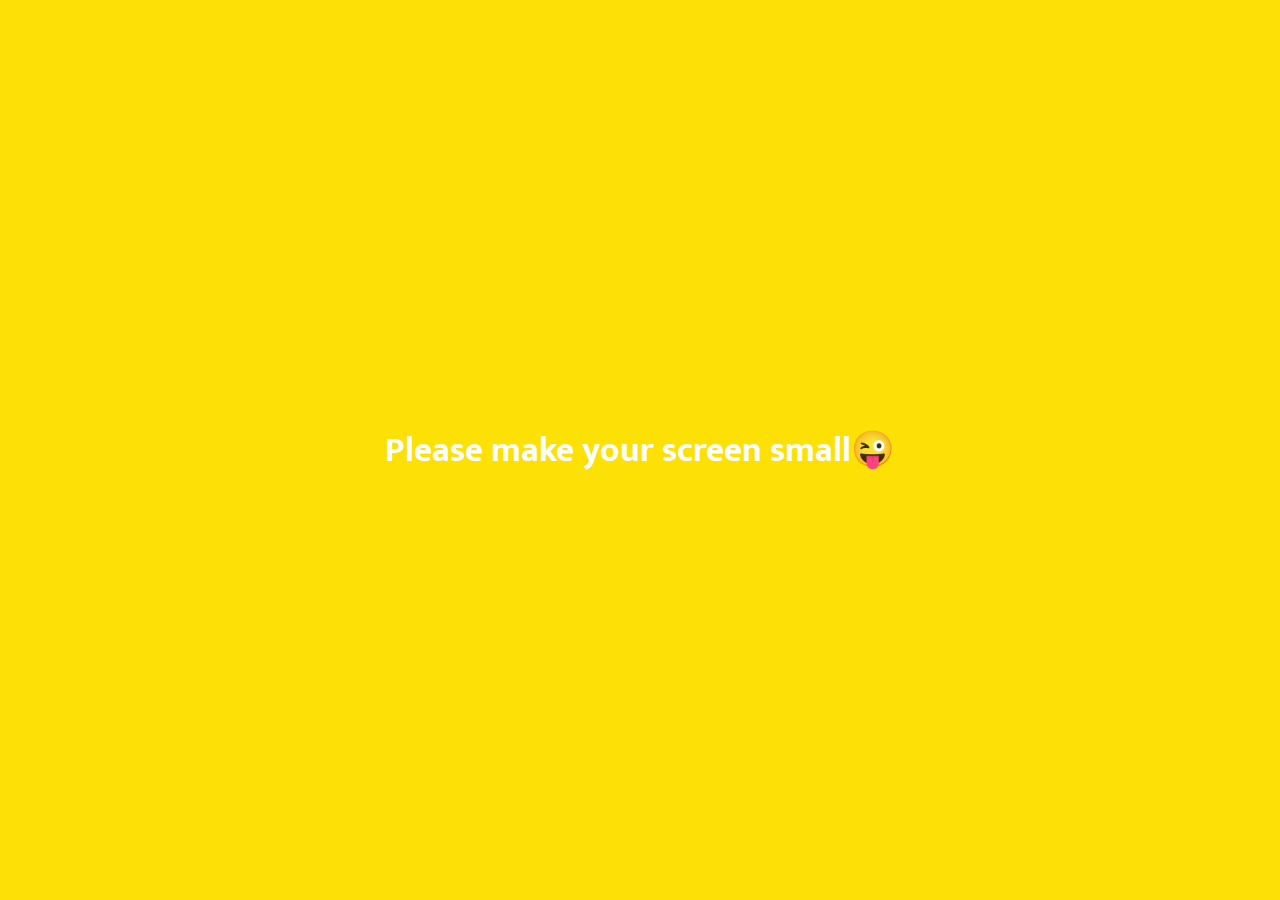
<file: index.html>
<!DOCTYPE html>
<html lang="en">
  <head>
    <meta charset="UTF-8" />
    <meta name="viewport" content="width=device-width, initial-scale=1.0" />
    <meta http-equiv="X-UA-Compatible" content="ie=edge" />
    <link
      rel="stylesheet"
      href="https://use.fontawesome.com/releases/v5.8.1/css/all.css"
      integrity="sha384-50oBUHEmvpQ+1lW4y57PTFmhCaXp0ML5d60M1M7uH2+nqUivzIebhndOJK28anvf"
      crossorigin="anonymous"
    />
    <link rel="stylesheet" href="css/friends.css" />
    <title>Document</title>
  </head>
  <body>
    <header class="header">
      <div class="header__column">13:53</div>
      <div class="header__column">
        <i class="fas fa-volume-mute"></i>
        <i class="fas fa-wifi"></i>
        <i class="fas fa-signal"></i>78%
        <span class="header__battery"
          ><i class="fas fa-battery-three-quarters"></i
        ></span>
      </div>
    </header>
    <main class="main">
      <div class="main__header">
        <div class="main__header-column">Friends</div>
        <div class="main__header-column">
          <i class="fas fa-search"></i>
          <i class="fas fa-user-plus"></i>
          <i class="fas fa-music"></i>
          <i class="fas fa-cog"></i>
        </div>
      </div>
      <div class="main__profile">
        <div class="main__profile-column">
          <div class="main__my-img">
            <img src="images/peach.PNG" alt="" />
          </div>
          <div class="main__text">
            <div class="main__my-name">Jiyeon Lee</div>
            <div class="main__my-descr"></div>
          </div>
        </div>
        <div class="main__profile-column">
          <div class="main__music">
            <span>Daydream - Dreamcatcher</span>
            <span><i class="fas fa-play"></i></span>
          </div>
        </div>
      </div>
      <div class="main__friends">
        <div class="main__friends-header">
          <div class="main__friends-header-column">
            Friends
            <span class="friends-number">5</span>
          </div>
          <div class="main__friends-header-column">
            <i class="fas fa-angle-up"></i>
          </div>
        </div>
        <div class="main__friends-list">
          <div class="main__profile">
            <div class="main__profile-column">
              <div class="main__friend-img">
                <img src="images/peach.PNG" alt="" />
              </div>
              <div class="main__text">
                <div class="main__friend-name">USER1</div>
                <div class="main__friend-descr"></div>
              </div>
            </div>
            <div class="main__profile-column">
              <div class="main__music">
                <span>To You My Light - Maktub</span>
                <span><i class="fas fa-play"></i></span>
              </div>
            </div>
          </div>
          <div class="main__profile">
            <div class="main__profile-column">
              <div class="main__friend-img">
                <img src="images/peach.PNG" alt="" />
              </div>
              <div class="main__text">
                <div class="main__friend-name">USER2</div>
                <div class="main__friend-descr">Go straight!!!</div>
              </div>
            </div>
          </div>
          <div class="main__profile">
            <div class="main__profile-column">
              <div class="main__friend-img">
                <img src="images/peach.PNG" alt="" />
              </div>
              <div class="main__text">
                <div class="main__friend-name">USER3</div>
                <div class="main__friend-descr">merong</div>
              </div>
            </div>
          </div>
          <div class="main__profile">
            <div class="main__profile-column">
              <div class="main__friend-img">
                <img src="images/peach.PNG" alt="" />
              </div>
              <div class="main__text">
                <div class="main__friend-name">USER4</div>
                <div class="main__friend-descr"></div>
              </div>
            </div>
          </div>
          <div class="main__profile">
            <div class="main__profile-column">
              <div class="main__friend-img">
                <img src="images/peach.PNG" alt="" />
              </div>
              <div class="main__text">
                <div class="main__friend-name">USER5</div>
                <div class="main__friend-descr">🥰</div>
              </div>
            </div>
            <div class="main__profile-column">
              <div class="main__music">
                <span>In Secret - Sezairi</span>
                <span><i class="fas fa-play"></i></span>
              </div>
            </div>
          </div>
        </div>
      </div>
    </main>
    <nav class="nav">
      <ul class="nav__list">
        <li class="nav__item">
          <a href="index.html"><i class="fas fa-user"></i></a>
        </li>
        <li class="nav__item">
          <a href="chats.html"><i class="far fa-comment"></i></a>
        </li>
        <li class="nav__item">
          <a href="search.html"><i class="fas fa-search"></i></a>
        </li>
        <li class="nav__item">
          <a href="more.html">
            <div class="dots-icon">
              <div></div>
              <div></div>
              <div></div>
            </div>
          </a>
        </li>
      </ul>
    </nav>
    <div class="bigScreen-alert">Please make your screen small😜</div>
  </body>
</html>
</file>
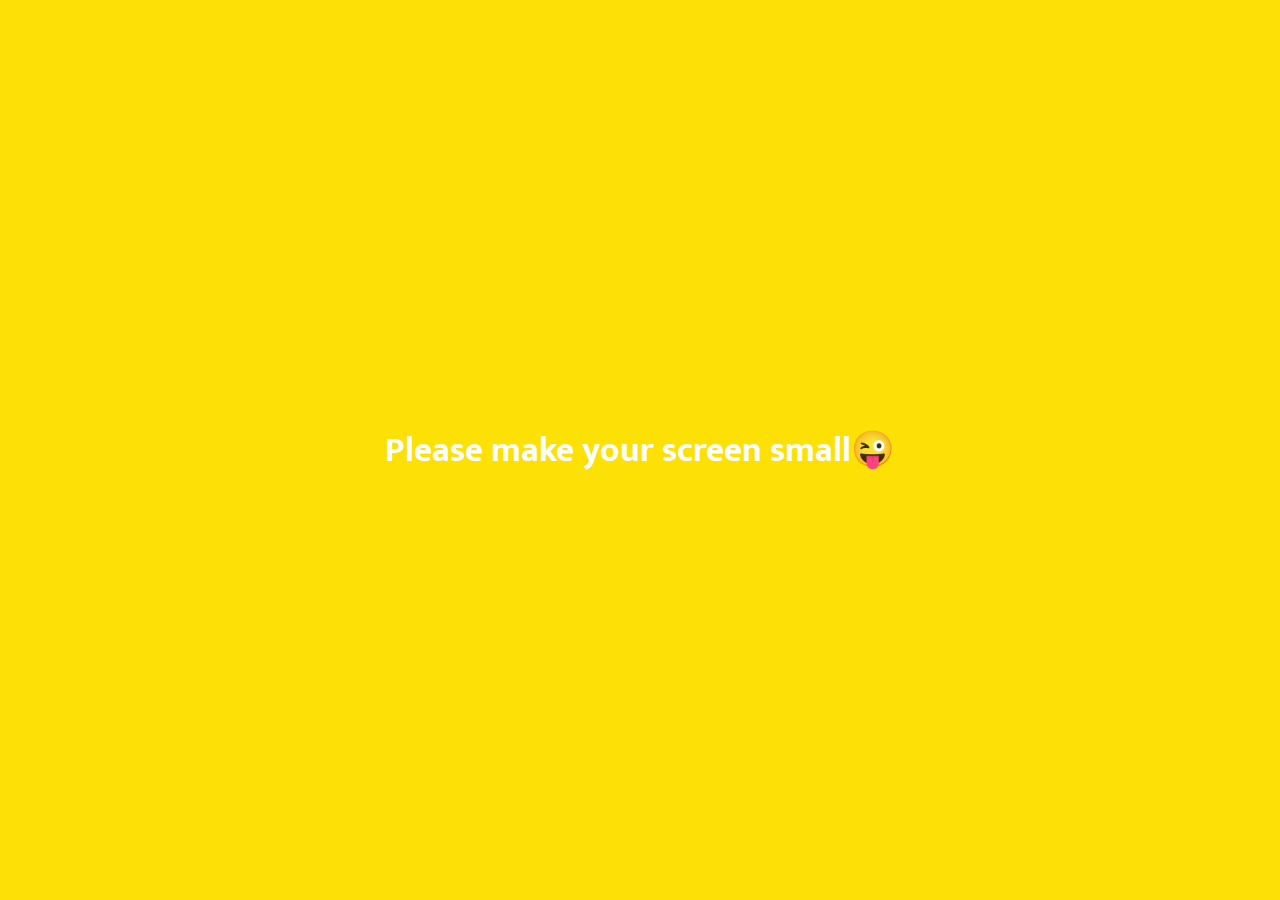
<file: chats.html>
<!DOCTYPE html>
<html lang="en">
  <head>
    <meta charset="UTF-8" />
    <meta name="viewport" content="width=device-width, initial-scale=1.0" />
    <meta http-equiv="X-UA-Compatible" content="ie=edge" />
    <link
      rel="stylesheet"
      href="https://use.fontawesome.com/releases/v5.8.1/css/all.css"
      integrity="sha384-50oBUHEmvpQ+1lW4y57PTFmhCaXp0ML5d60M1M7uH2+nqUivzIebhndOJK28anvf"
      crossorigin="anonymous"
    />
    <link rel="stylesheet" href="css/chats.css" />
    <title>Document</title>
  </head>
  <body>
    <header class="header">
      <div class="header__column">13:53</div>
      <div class="header__column">
        <i class="fas fa-volume-mute"></i>
        <i class="fas fa-wifi"></i>
        <i class="fas fa-signal"></i>78%
        <span class="header__battery"
          ><i class="fas fa-battery-three-quarters"></i
        ></span>
      </div>
    </header>
    <main class="main">
      <div class="main__header">
        <div class="main__header-column">Chats</div>
        <div class="main__header-column">
          <i class="fas fa-search"></i>
          <i class="far fa-comments"></i>
          <i class="fas fa-music"></i>
          <i class="fas fa-cog"></i>
        </div>
      </div>
      <div class="main__chats-list">
        <a href="chatting.html">
          <div class="main__profile">
            <div class="main__profile-column">
              <div class="main__chat-img">
                <img src="images/peach.PNG" alt="" />
              </div>
              <div class="main__text">
                <div class="main__chat-name">
                  USER1
                </div>
                <div class="main__chat-latest">
                  Have a nice day!
                </div>
              </div>
            </div>
            <div class="main__profile-column">
              <div class="chat-time">11:06 AM</div>
              <div class="chat-latest-number">1</div>
            </div>
          </div>
        </a>
        <a href="#" class="with-many">
          <div class="main__profile">
            <div class="main__profile-column">
              <div class="main__chat-img-box">
                <div class="main__chat-img">
                  <img src="images/peach.PNG" alt="" />
                </div>
                <div class="main__chat-img">
                  <img src="images/peach.PNG" alt="" />
                </div>
                <div class="main__chat-img">
                  <img src="images/peach.PNG" alt="" />
                </div>
                <div class="main__chat-img">
                  <img src="images/peach.PNG" alt="" />
                </div>
              </div>
              <div class="main__text">
                <div class="main__chat-name">
                  Peach meeting
                </div>
                <div class="main__chat-latest">
                  I'm happy for you!
                </div>
              </div>
            </div>
            <div class="main__profile-column">
              <div class="chat-time">09:02 AM</div>
              <div class="chat-latest-number">6</div>
            </div>
          </div>
        </a>
        <a href="#" class="with-two">
          <div class="main__profile">
            <div class="main__profile-column">
              <div class="main__chat-img-box">
                <div class="main__chat-img">
                  <img src="images/peach.PNG" alt="" />
                </div>
                <div class="main__chat-img">
                  <img src="images/peach.PNG" alt="" />
                </div>
              </div>
              <div class="main__text">
                <div class="main__chat-name">
                  USER2, USER3
                </div>
                <div class="main__chat-latest">
                  See you soon
                </div>
              </div>
            </div>
            <div class="main__profile-column">
              <div class="chat-time">Yesterday</div>
              <div class="chat-latest-number"></div>
            </div>
          </div>
        </a>
      </div>
    </main>
    <nav class="nav">
      <ul class="nav__list">
        <li class="nav__item">
          <a href="index.html"><i class="far fa-user"></i></a>
        </li>
        <li class="nav__item">
          <a href="chats.html"><i class="fas fa-comment"></i></a>
        </li>
        <li class="nav__item">
          <a href="search.html"><i class="fas fa-search"></i></a>
        </li>
        <li class="nav__item">
          <a href="more.html">
            <div class="dots-icon">
              <div></div>
              <div></div>
              <div></div>
            </div>
          </a>
        </li>
      </ul>
    </nav>
    <div class="bigScreen-alert">Please make your screen small😜</div>
  </body>
</html>
</file>
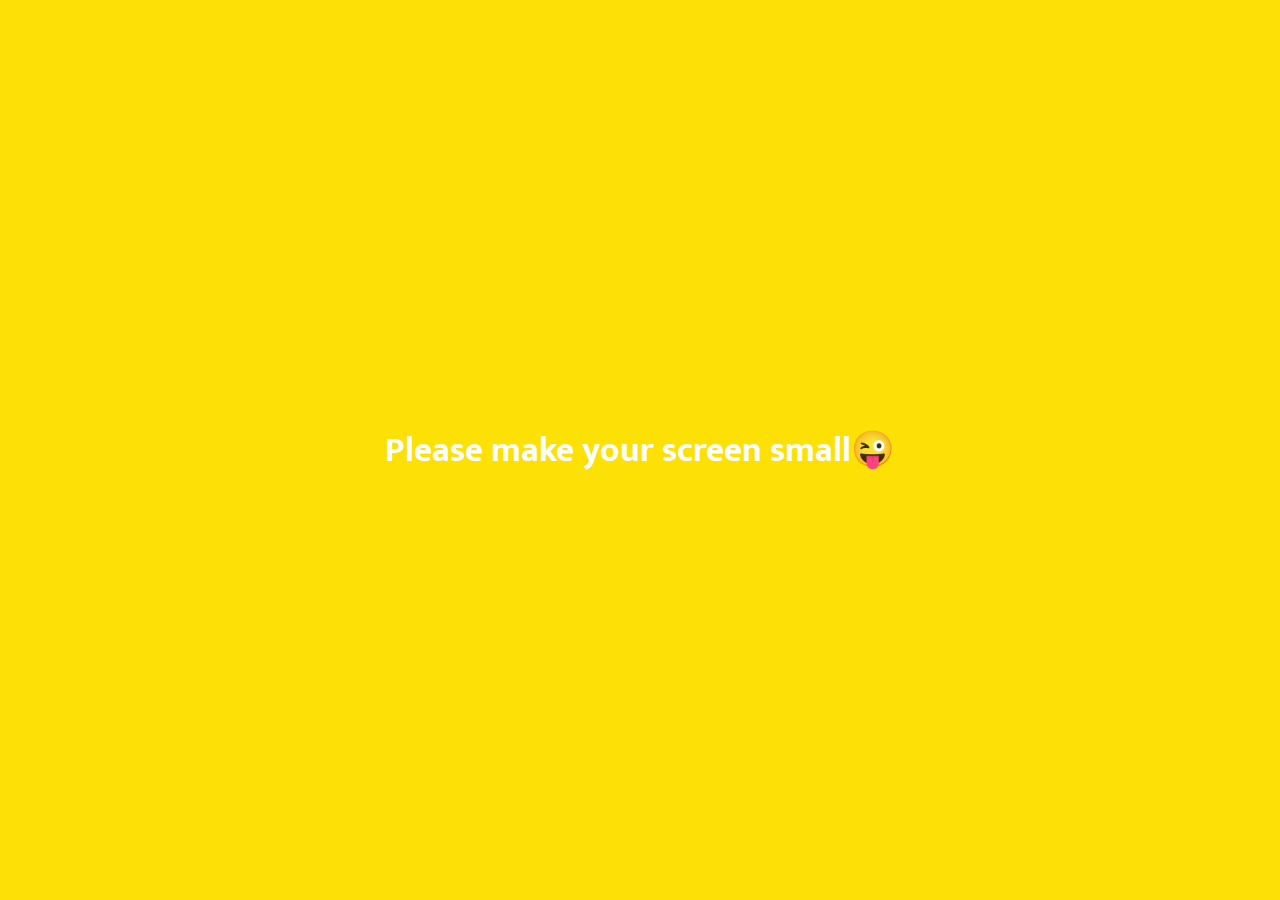
<file: chatting.html>
<!DOCTYPE html>
<html lang="en">
  <head>
    <meta charset="UTF-8" />
    <meta name="viewport" content="width=device-width, initial-scale=1.0" />
    <meta http-equiv="X-UA-Compatible" content="ie=edge" />
    <link
      rel="stylesheet"
      href="https://use.fontawesome.com/releases/v5.8.1/css/all.css"
      integrity="sha384-50oBUHEmvpQ+1lW4y57PTFmhCaXp0ML5d60M1M7uH2+nqUivzIebhndOJK28anvf"
      crossorigin="anonymous"
    />
    <link rel="stylesheet" href="css/chatting.css" />
    <script
      src="https://code.jquery.com/jquery-3.4.1.min.js"
      integrity="sha256-CSXorXvZcTkaix6Yvo6HppcZGetbYMGWSFlBw8HfCJo="
      crossorigin="anonymous"
    ></script>
    <script src="js/custom.js"></script>
    <title>Document</title>
  </head>
  <body>
    <header class="header">
      <div class="header__column">13:53</div>
      <div class="header__column">
        <i class="fas fa-volume-mute"></i>
        <i class="fas fa-wifi"></i>
        <i class="fas fa-signal"></i>78%
        <span class="header__battery"
          ><i class="fas fa-battery-three-quarters"></i
        ></span>
      </div>
    </header>
    <main class="main">
      <div class="main__header">
        <div class="main__header-column">
          <a href="chats.html"><i class="fas fa-arrow-left"></i></a>
          USER1
        </div>
        <div class="main__header-column">
          <i class="fas fa-search"></i>
          <i class="fas fa-bars"></i>
        </div>
      </div>
      <div class="main__chatting">
        <div class="chatting__date">Tuesday, November 12, 2019</div>
        <div class="chatting__incoming-message">
          <div class="chatting__incoming-message-column">
            <div class="chatting__friend-img">
              <img src="images/peach.PNG" alt="" />
            </div>
          </div>
          <div class="chatting__incoming-message-column">
            <div class="chatting__friend-name">USER1</div>
            <div class="chatting__message">Good morning!</div>
          </div>
          <span class="time">08:23 AM</span>
        </div>
        <div class="chatting__sent-message">
          <div class="chatting__message">Good morning!</div>
          <span class="time">08:30 AM</span>
        </div>
        <div class="chatting__date">Wednesday, November 13, 2019</div>
        <div class="chatting__incoming-message">
          <div class="chatting__incoming-message-column">
            <div class="chatting__friend-img">
              <img src="images/peach.PNG" alt="" />
            </div>
          </div>
          <div class="chatting__incoming-message-column">
            <div class="chatting__friend-name">USER1</div>
            <div class="chatting__message">Have a nice day!</div>
          </div>
          <span class="time">11:06 AM</span>
        </div>
      </div>
    </main>
    <div class="chatting__input-box">
      <div class="chatting__plus"><i class="fas fa-plus"></i></div>
      <input type="text" placeholder="Send message..." />
      <div class="chatting__emoji"><i class="far fa-smile"></i></div>
      <div class="chatting__send">Send</div>
    </div>
    <div class="bigScreen-alert">Please make your screen small😜</div>
  </body>
</html>
</file>
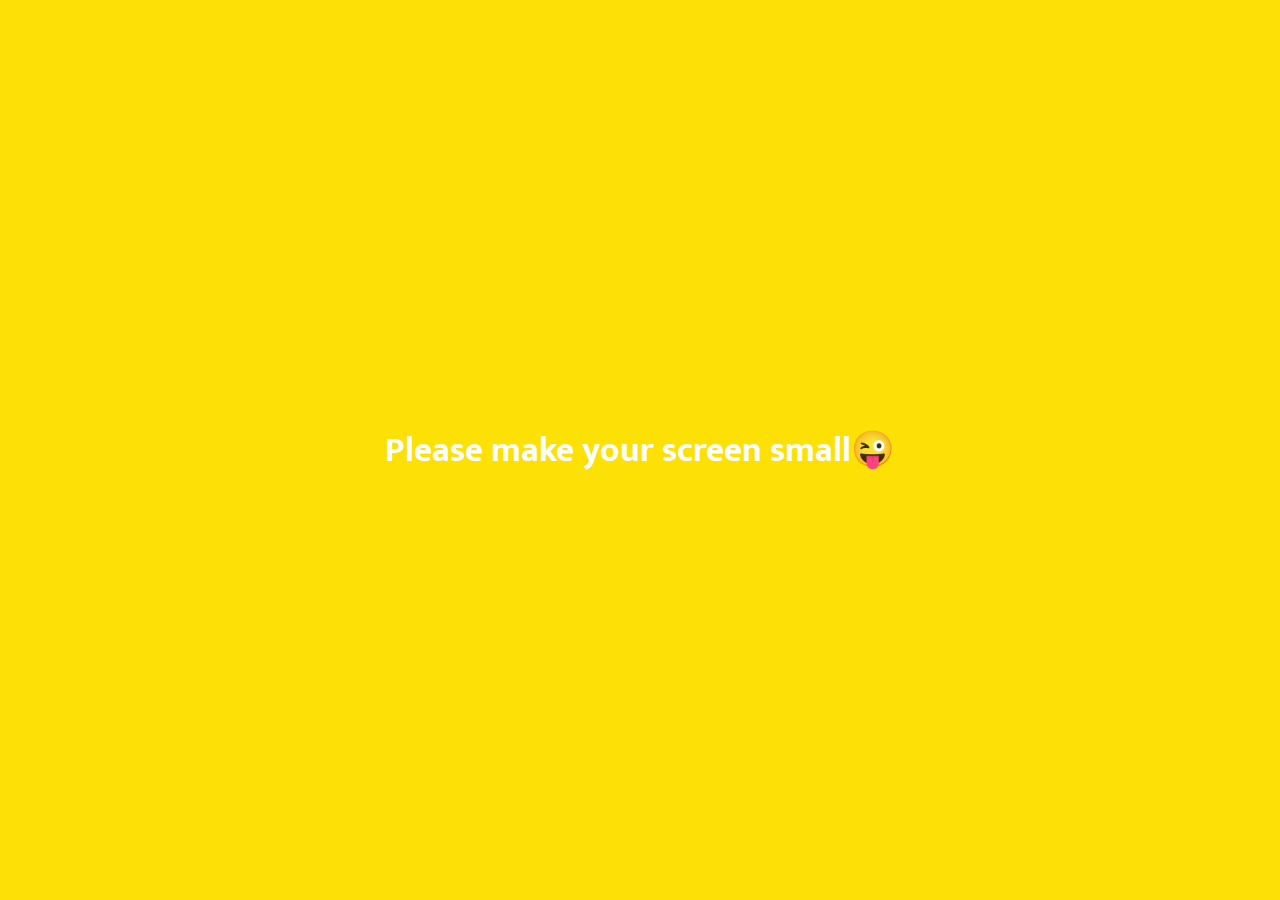
<file: settings.html>
<!DOCTYPE html>
<html lang="en">
  <head>
    <meta charset="UTF-8" />
    <meta name="viewport" content="width=device-width, initial-scale=1.0" />
    <meta http-equiv="X-UA-Compatible" content="ie=edge" />
    <link
      rel="stylesheet"
      href="https://use.fontawesome.com/releases/v5.8.1/css/all.css"
      integrity="sha384-50oBUHEmvpQ+1lW4y57PTFmhCaXp0ML5d60M1M7uH2+nqUivzIebhndOJK28anvf"
      crossorigin="anonymous"
    />
    <link rel="stylesheet" href="css/settings.css" />
    <title>Document</title>
  </head>
  <body>
    <header class="header">
      <div class="header__column">13:53</div>
      <div class="header__column">
        <i class="fas fa-volume-mute"></i>
        <i class="fas fa-wifi"></i>
        <i class="fas fa-signal"></i>78%
        <span class="header__battery"
          ><i class="fas fa-battery-three-quarters"></i
        ></span>
      </div>
    </header>
    <main class="main">
      <div class="main__header">
        <div class="main__header-column">
          <a href="more.html"><i class="fas fa-arrow-left"></i></a>
          Settings
        </div>
        <div class="main__header-column">
          <i class="fas fa-search"></i>
        </div>
      </div>
      <div class="main__settings-lists1">
        <div class="settings-lists1-item">
          <span class="icon"><i class="fas fa-bullhorn"></i></span>
          <span class="title">Notices</span>
        </div>
        <div class="settings-lists1-item">
          <span class="icon"><i class="fas fa-flask"></i></span>
          <span class="title">Kakao Lab</span>
        </div>
        <div class="settings-lists1-item">
          <span class="icon"><i class="fas fa-info-circle"></i></span>
          <span class="title">Version</span>
        </div>
      </div>
      <div class="main__settings-lists2">
        <div class="settings-lists2-item">
          <span class="icon"><i class="fas fa-lock"></i></span>
          <span class="title">Privacy</span>
        </div>
        <div class="settings-lists2-item">
          <span class="icon"><i class="far fa-bell"></i></span>
          <span class="title">Notifications</span>
        </div>
        <div class="settings-lists2-item">
          <span class="icon"><i class="far fa-user"></i></span>
          <span class="title">Friends</span>
        </div>
        <div class="settings-lists2-item">
          <span class="icon"><i class="far fa-comment"></i></span>
          <span class="title">Chats</span>
        </div>
        <div class="settings-lists2-item">
          <span class="icon"><i class="fas fa-sms"></i></span>
          <span class="title">SMS Messages</span>
        </div>
        <div class="settings-lists2-item">
          <span class="icon"><i class="far fa-sun"></i></span>
          <span class="title">Display</span>
        </div>
        <div class="settings-lists2-item">
          <span class="icon"><i class="fas fa-brush"></i></span>
          <span class="title">Themes</span>
        </div>
        <div class="settings-lists2-item">
          <span class="icon"><i class="fas fa-phone"></i></span>
          <span class="title">Calls</span>
        </div>
      </div>
    </main>
    <div class="bigScreen-alert">Please make your screen small😜</div>
  </body>
</html>
</file>
<file: css/friends.css>
@import "style.css";

/* header */
.main__header {
  position: fixed;
  top: 25.6px;
  left: 0;
  width: 100%;
  padding: 0 15px;
  display: flex;
  justify-content: space-between;
  align-items: center;
  font-size: 1.6rem;
  font-weight: bold;
  color: #333;
  background-color: white;
}
.main__header-column:last-child {
  font-size: 1.2rem;
}
.main__header-column > * {
  margin-left: 10px;
}

/* me */
.main__profile {
  display: flex;
  justify-content: space-between;
  align-items: center;
  padding: 5px 0 15px;
}
.main > .main__profile {
  border-bottom: 1px solid #f2f2f3;
}
.main__my-img {
  width: 60px;
  height: 60px;
  border-radius: 23px;
  background-color: #fff2bb;
  margin-right: 10px;
}
.main__profile-column:first-child {
  display: flex;
  justify-content: flex-start;
  align-items: center;
}
.main__text {
  margin-left: 5px;
  display: flex;
  flex-direction: column;
  justify-content: center;
}
.main__my-name {
  font-size: 1.2rem;
  line-height: 1.4;
}
.main__my-descr {
  font-size: 0.9rem;
  color: #777;
  line-height: 1.4;
}
.main__music {
  padding: 0 7px;
  border: 2px solid rgb(108, 231, 108);
  border-radius: 20px;
  font-size: 0.8rem;
  display: flex;
}
.main__music > span:first-child {
  max-width: 120px;
  white-space: nowrap;
  overflow-x: hidden;
  text-overflow: ellipsis;
  color: #777;
}
.main__music i {
  color: rgb(108, 231, 108);
  font-size: 0.6rem;
  margin-left: 5px;
}

/* friends */
.main__friends-header {
  display: flex;
  justify-content: space-between;
  align-items: center;
  color: #999;
  font-size: 0.9rem;
  padding: 5px 0;
}
.main__friends-header-column > span {
  margin-left: 3px;
}
.main__friends-list > .main__profile {
  padding: 8px 0;
}
.main__friend-img {
  width: 45px;
  height: 45px;
  border-radius: 18px;
  background-color: #fff2bb;
  margin-right: 10px;
}
.main__friend-name {
  font-size: 1.1rem;
  line-height: 1.4;
}
.main__friend-descr {
  font-size: 0.9rem;
  color: #777;
  line-height: 1.4;
}
</file>
<file: css/chats.css>
@import "style.css";
@import "friends.css";

/* chat-list */
.main {
  padding-right: 0;
  padding-left: 0;
}
.main__profile {
  padding: 10px 15px;
}
.main__chats-list > a:hover > .main__profile {
  background-color: #efefef;
}
.main__chat-img {
  width: 50px;
  height: 50px;
  border-radius: 20px;
  background-color: #fff2bb;
  margin-right: 10px;
}
.main__chat-name {
  font-size: 1.15rem;
  line-height: 1.4;
  display: flex;
  align-items: center;
}
.main__chat-latest {
  color: #777;
  line-height: 1.4;
}
.chat-time {
  color: #888;
  font-size: 0.8rem;
}
.chat-latest-number {
  float: right;
  width: 17px;
  height: 17px;
  border-radius: 50%;
  background-color: #e76546;
  color: white;
  display: flex;
  justify-content: center;
  align-items: center;
  margin: 5px auto 0;
}
.with-two .chat-latest-number {
  background: transparent;
}

.main__chat-img-box {
  width: 50px;
  height: 50px;
  border-radius: 20px;
  background-color: white;
  margin-right: 10px;
  position: relative;
}
.main__chat-img-box > .main__chat-img {
  margin: 0;
  position: absolute;
  box-sizing: content-box;
}

.with-many .main__chat-img {
  width: 24.5px;
  height: 24.5px;
  border-radius: 10px;
  margin: 0;
}
.with-many .main__chat-img:nth-child(1) {
  top: 0;
  left: 0;
}
.with-many .main__chat-img:nth-child(2) {
  top: 0;
  right: 0;
}
.with-many .main__chat-img:nth-child(3) {
  bottom: 0;
  left: 0;
}
.with-many .main__chat-img:nth-child(4) {
  bottom: 0;
  right: 0;
}
.with-many .main__chat-name::after {
  content: "11";
  margin-left: 5px;
  color: #afafaf;
  font-size: 1rem;
  margin-bottom: 1.2px;
}

.with-two .main__chat-img {
  width: 32px;
  height: 32px;
  border-radius: 14px;
  position: absolute;
  margin: 0;
}
.with-two .main__chat-img:first-child {
  top: 0;
  left: 0;
}
.with-two .main__chat-img:last-child {
  bottom: 0;
  right: 0;
  border-top: 2px solid white;
  border-left: 2px solid white;
}
.with-two .main__chat-name::after {
  content: "3";
  margin-left: 5px;
  color: #afafaf;
  font-size: 1rem;
  margin-bottom: 1.2px;
}
</file>
<file: css/chatting.css>
@import "style.css";
@import "settings.css";

/* header */
.main {
  background-image: url(../images/white-waves.png);
  padding-bottom: 53px;
  text-align: center;
  min-height: 95vh;
}

.main__header {
  box-shadow: 0 5px 10px -8px rgba(0, 0, 0, 0.3);
  padding: 8px 15px;
  z-index: 3;
}
.main__header-column:last-child > i {
  margin-left: 10px;
}

/* chattings */
.main__chatting {
  display: flex;
  flex-direction: column;
  align-items: center;
}
.chatting__date {
  background-color: white;
  padding: 0 10px;
  border-radius: 20px;
  box-shadow: 0 8px 10px -8px rgba(0, 0, 0, 0.3),
    0 -6px 16px -6px rgba(19, 17, 17, 0.024),
    0 13px 27px -5px rgba(50, 50, 93, 0.25);
  font-size: 0.9rem;
  color: #555;
  margin: 25px 0 5px;
}
.chatting__incoming-message {
  align-self: flex-start;
  display: flex;
  margin: 10px 0;
  position: relative;
  animation: ani1 1s;
}
.chatting__sent-message {
  align-self: flex-end;
  margin: 10px 0;
  position: relative;
  animation: ani2 1s;
}

@keyframes ani1 {
  from {
    opacity: 0;
    transform: translateX(-100px);
  }
  to {
    opacity: 1;
    transform: none;
  }
}
@keyframes ani2 {
  from {
    opacity: 0;
    transform: translateX(100px);
  }
  to {
    opacity: 1;
    transform: none;
  }
}

.chatting__incoming-message-column {
  display: flex;
  flex-direction: column;
  align-items: flex-start;
}
.chatting__friend-img {
  width: 45px;
  height: 45px;
  border-radius: 20px;
  background-color: #fff2bb;
  margin-right: 10px;
  box-shadow: 0 -6px 16px -6px rgba(0, 0, 0, 0.024),
    0 8px 10px -5px rgba(50, 50, 93, 0.25);
  animation: rotateImg 1s linear 0.2s;
}
.chatting__friend-name {
  margin-bottom: 5px;
}

@keyframes rotateImg {
  from {
    transform: none;
  }
  to {
    transform: rotateY(1turn);
  }
}

.chatting__message {
  color: white;
  padding: 2px 13px;
  border-radius: 20px;
  box-shadow: 0 8px 10px -5px rgba(0, 0, 0, 0.3),
    0 -6px 16px -6px rgba(0, 0, 0, 0.024),
    0 13px 27px -5px rgba(50, 50, 93, 0.25);
}
.chatting__incoming-message .chatting__message {
  background: linear-gradient(to right, #8a2387, #e94057, #f27121);
  border-top-left-radius: 0;
}
.chatting__sent-message .chatting__message {
  background: linear-gradient(to right, #1488cc, #2b32b2);
  border-top-right-radius: 0;
}

.time {
  position: absolute;
  bottom: 0;
  font-size: 0.8rem;
  color: #999;
  white-space: nowrap;
  line-height: 1;
}
.chatting__incoming-message .time {
  right: -48px;
}
.chatting__sent-message .time {
  left: -48px;
}

/* input box */
.chatting__input-box {
  position: fixed;
  bottom: 0;
  left: 0;
  width: 100%;
  display: flex;
  justify-content: space-evenly;
  align-items: center;
  padding: 10px 0;
  background-color: white;
  border-top: 1px solid #f9f9fa;
  font-size: 1.2rem;
  color: #444;
}
.chatting__input-box > input {
  width: 70%;
  outline: 0;
  border: 0;
  color: #333;
  background-color: white;
  font-size: 1.1rem;
  white-space: wrap;
  overflow-y: auto;
  padding: 0 5px;
}
.chatting__input-box > input::placeholder {
  color: #888;
}

.chatting__plus {
  padding: 0 5px;
}
.chatting__send {
  cursor: pointer;
  padding: 4px;
  margin: 0 8px;
  line-height: 1.2;
  box-shadow: 0 1px 10px 0px rgba(0, 0, 0, 0.2);
  user-select: none;
  background: linear-gradient(to right, #56ccf2, #2f80ed);
  color: white;
}
.chatting__send:active {
  transform: translateY(1.5px);
}
</file>
<file: css/settings.css>
@import "style.css";

/* header */
.main__header {
  position: fixed;
  top: 25px;
  left: 0;
  width: 100%;
  padding: 3px 15px;
  display: flex;
  justify-content: space-between;
  align-items: center;
  font-size: 1.3rem;
  font-weight: bold;
  color: #333;
  background-color: white;
}
.main__header-column > a {
  margin-right: 10px;
}

/* settings-list */
[class$="item"] {
  padding: 7px 0;
  display: flex;
  align-items: center;
  flex-wrap: wrap;
}
[class$="item"]:not(:last-child) {
  border-bottom: 0.5px solid #fcfcfc;
}
.icon {
  width: 30px;
  margin-right: 10px;
  margin-left: 5px;
  font-size: 1.5rem;
}
.title {
  font-size: 1.15rem;
  cursor: pointer;
}

.main__settings-lists1 {
  border-bottom: 1px solid #f2f2f3;
  padding-bottom: 15px;
}
.main__settings-lists2 {
  padding-top: 10px;
}

.settings-lists1-item:nth-of-type(2)::after {
  content: "N";
  width: 14px;
  height: 14px;
  border-radius: 50%;
  background-color: #e76546;
  color: white;
  display: flex;
  justify-content: center;
  align-items: center;
  margin: 0 5px;
  font-size: 0.7rem;
}
.settings-lists1-item:nth-of-type(3)::after {
  content: "Latest Version";
  width: 100%;
  margin-left: 45px;
  font-size: 0.9rem;
  color: #999;
  line-height: 1;
}
.settings-lists2-item:nth-last-of-type(2)::after {
  content: "Default Theme";
  width: 100%;
  margin-left: 45px;
  font-size: 0.9rem;
  color: #999;
  line-height: 1;
}
</file>
